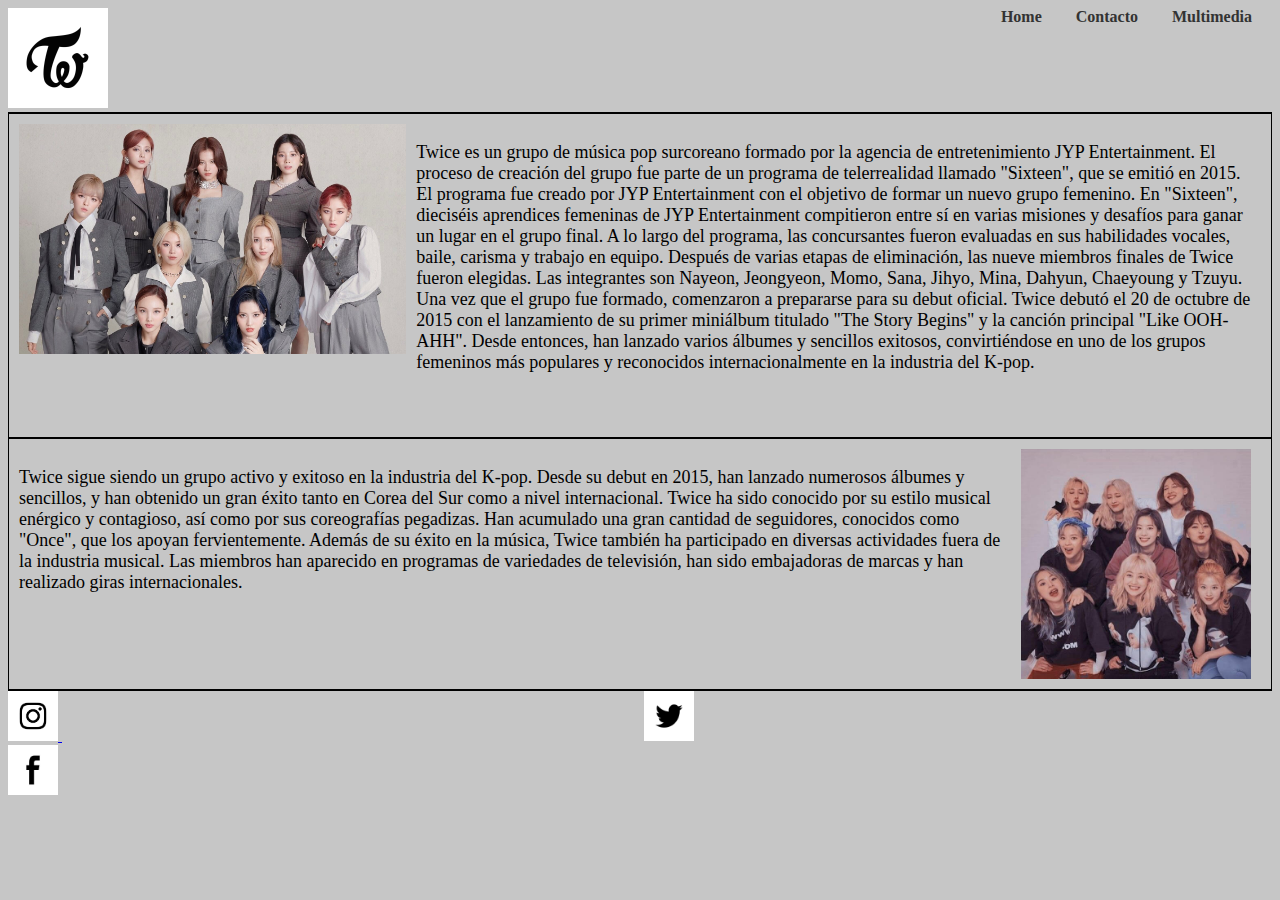
<file: index.html>
<!DOCTYPE html>
<html lang="en">
<head>
    <link rel="stylesheet" href="styles.css">
    <meta charset="UTF-8">
    <meta http-equiv="X-UA-Compatible" content="IE=edge">
    <meta name="viewport" content="width=device-width, initial-scale=1.0">
    <title>Twice</title>
</head>

<body>
    
    <header>
        <img src="TwiceLogo.jpg" alt="Logo" height="100" width="100">
        <nav id="menu">
          <a href="index.html">Home</a>
          <a href="contacto.html">Contacto</a>
          <a href="multimedia.html">Multimedia</a>
        </nav>
      </header>
    <main>
        <section>
          <img src="twice imagen 1.jpeg" alt="Image 1" align="left" >
          <p>
            Twice es un grupo de música pop surcoreano formado por la agencia de entretenimiento JYP Entertainment. El proceso de creación del grupo fue parte de un programa de telerrealidad llamado "Sixteen", que se emitió en 2015. El programa fue creado por JYP Entertainment con el objetivo de formar un nuevo grupo femenino. En "Sixteen", dieciséis aprendices femeninas de JYP Entertainment compitieron entre sí en varias misiones y desafíos para ganar un lugar en el grupo final. A lo largo del programa, las concursantes fueron evaluadas en sus habilidades vocales, baile, carisma y trabajo en equipo.
            Después de varias etapas de eliminación, las nueve miembros finales de Twice fueron elegidas. Las integrantes son Nayeon, Jeongyeon, Momo, Sana, Jihyo, Mina, Dahyun, Chaeyoung y Tzuyu. Una vez que el grupo fue formado, comenzaron a prepararse para su debut oficial.
            Twice debutó el 20 de octubre de 2015 con el lanzamiento de su primer miniálbum titulado "The Story Begins" y la canción principal "Like OOH-AHH". Desde entonces, han lanzado varios álbumes y sencillos exitosos, convirtiéndose en uno de los grupos femeninos más populares y reconocidos internacionalmente en la industria del K-pop.
          </p>
          <br>
          <br>
        </section>
        
        <section>
          <img src="twice 2.jpg" alt="Image 2" align="right">
          <p>
            Twice sigue siendo un grupo activo y exitoso en la industria del K-pop. Desde su debut en 2015, han lanzado numerosos álbumes y sencillos, y han obtenido un gran éxito tanto en Corea del Sur como a nivel internacional.

            Twice ha sido conocido por su estilo musical enérgico y contagioso, así como por sus coreografías pegadizas. Han acumulado una gran cantidad de seguidores, conocidos como "Once", que los apoyan fervientemente.

            Además de su éxito en la música, Twice también ha participado en diversas actividades fuera de la industria musical. Las miembros han aparecido en programas de variedades de televisión, han sido embajadoras de marcas y han realizado giras internacionales.

        </section>
      </main>
      <footer>
        <nav>
          <a href="https://www.instagram.com">
            <img src="instagram.jpg" alt="Instagram" height="50" width="50">
          </a>
          <a href="https://www.twitter.com">
            <img src="twitter.jpg" alt="Twitter" height="50" width="50">
          </a>
          <a href="https://www.facebook.com">
            <img src="facebook.jpg" alt="Facebook" height="50" width="50">
          </a>
        </nav>
      </footer>
</body>
</html>
</file>
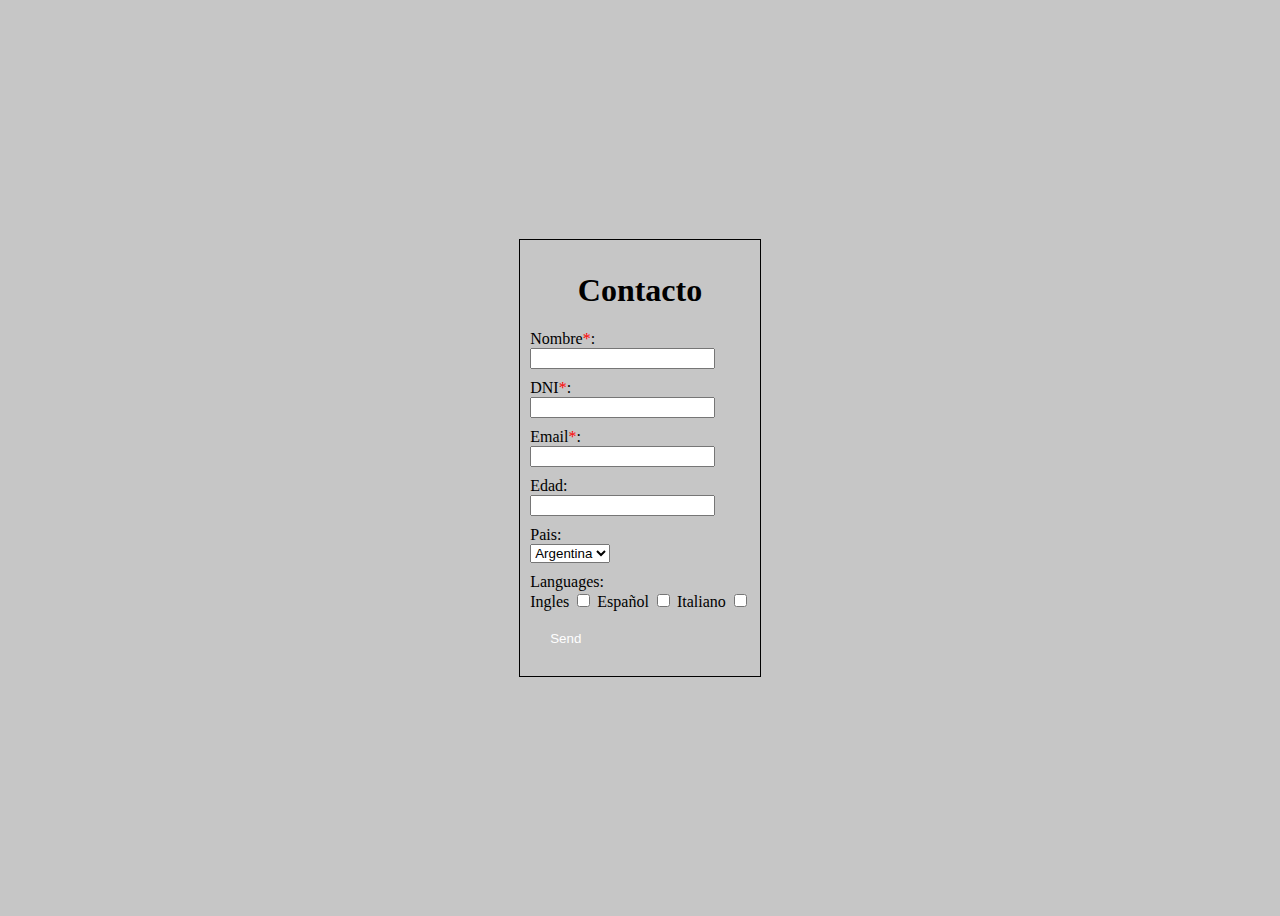
<file: contacto.html>
<!DOCTYPE html>
<html>
<head>
  <title>Contacto</title>
  <link rel="stylesheet" href="styles.css">
  <style>
    body {
      display: flex;
      justify-content: center;
      align-items: center;
      height: 100vh;
      flex-direction: column;
    }
    </style>
</head>

<body>
  <main>
    <section class="contact-section">
      <h1>Contacto</h1>
      <form action="submit.php" method="POST">
        <div class="form-field">
          <label for="name">Nombre<span class="required">*</span>:</label>
          <input type="text" id="name" name="name" required>
        </div>

        <div class="form-field">
          <label for="dni">DNI<span class="required">*</span>:</label>
          <input type="number" id="dni" name="dni" required>
        </div>

        <div class="form-field">
          <label for="email">Email<span class="required">*</span>:</label>
          <input type="email" id="email" name="email" required>
        </div>

        <div class="form-field">
          <label for="age">Edad:</label>
          <input type="number" id="age" name="age">
        </div>

        <div class="form-field">
          <label for="country">Pais:</label>
          <select id="country" name="country">
            <option value="Argentina">Argentina</option>
            <option value="Chile">Canada</option>
            <option value="Brazil">Uruguay</option>
            
          </select>
        </div>

        <div class="form-field">
          <label for="languages">Languages:</label>
          Ingles <input type="checkbox" id="languages" name="Ingles">
          Español <input type="checkbox" id="languages" name="Español">
          Italiano <input type="checkbox" id="languages" name="Italiano">
        </div>

        <div class="form-field">
          <input type="submit" value="Send">
        </div>
      </form>
    </section>
  </main>
</body>
</html>
</file>
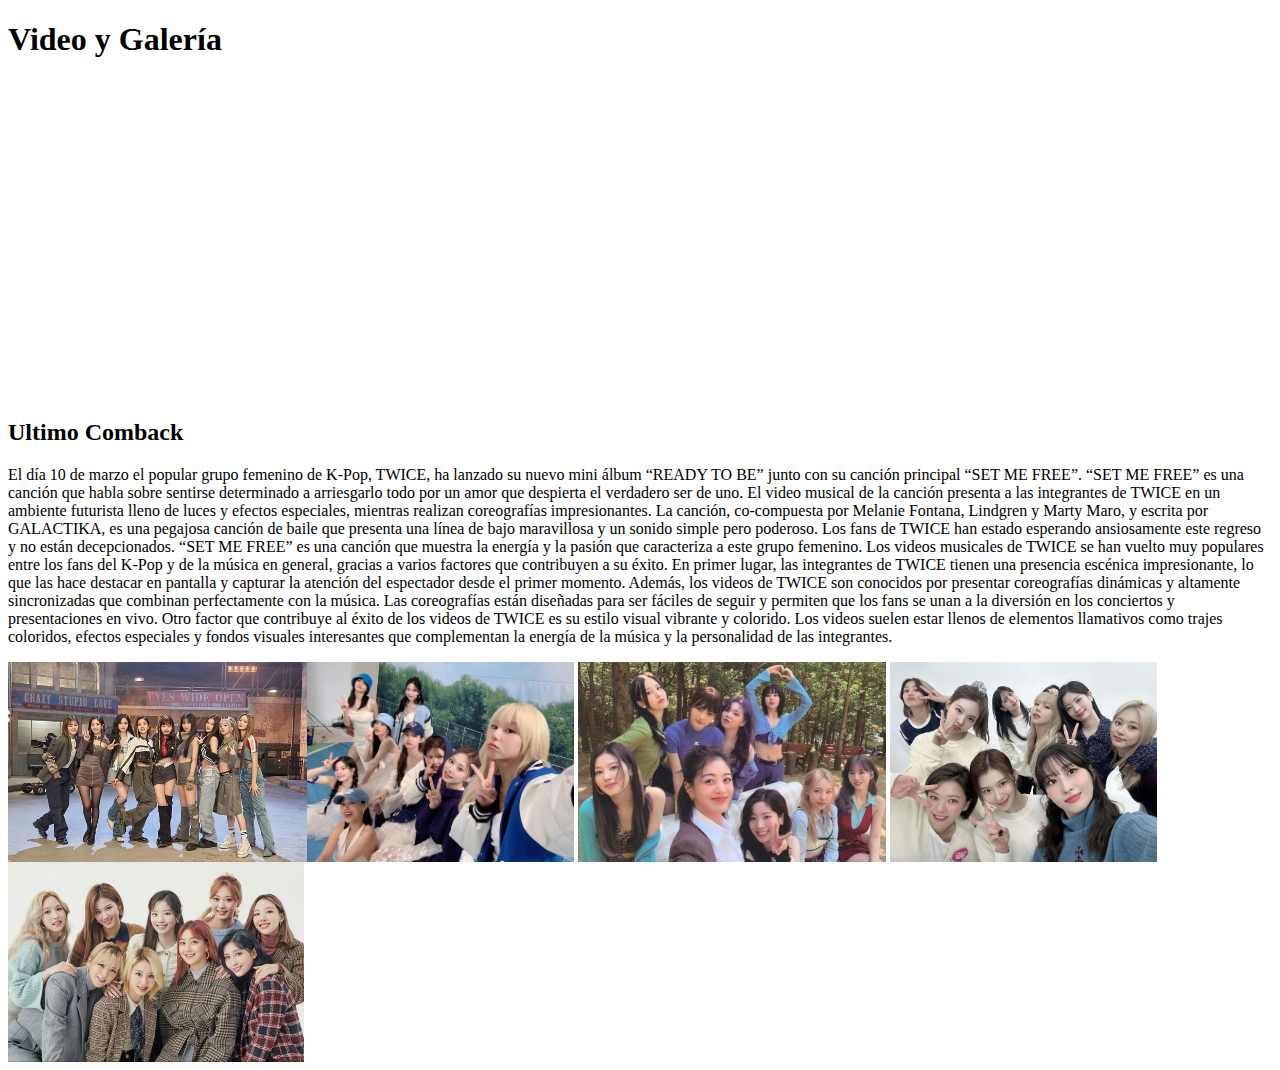
<file: multimedia.html>
<!DOCTYPE html>
<html>

<head>
  <title>Página con Video y Galería</title>

</head>

<body>
  <h1>Video y Galería</h1>

  <div id="container">
    <div id="video">
      <iframe width="100%" height="315" src="https://www.youtube.com/w4cTYnOPdNk" frameborder="0" allowfullscreen></iframe>
    </div>
    <div id="text">
     
<h2>Ultimo Comback</h2>
<p>El día 10 de marzo el popular grupo femenino de K-Pop, TWICE, ha lanzado su nuevo mini álbum “READY TO BE” junto con su canción principal “SET ME FREE”.
  “SET ME FREE” es una canción que habla sobre sentirse determinado a arriesgarlo todo por un amor que despierta el verdadero ser de uno. El video musical de la canción presenta a las integrantes de TWICE en un ambiente futurista lleno de luces y efectos especiales, mientras realizan coreografías impresionantes.
  La canción, co-compuesta por Melanie Fontana, Lindgren y Marty Maro, y escrita por GALACTIKA, es una pegajosa canción de baile que presenta una línea de bajo maravillosa y un sonido simple pero poderoso.
  Los fans de TWICE han estado esperando ansiosamente este regreso y no están decepcionados. “SET ME FREE” es una canción que muestra la energía y la pasión que caracteriza a este grupo femenino. 
  Los videos musicales de TWICE se han vuelto muy populares entre los fans del K-Pop y de la música en general, gracias a varios factores que contribuyen a su éxito.
  En primer lugar, las integrantes de TWICE tienen una presencia escénica impresionante, lo que las hace destacar en pantalla y capturar la atención del espectador desde el primer momento.
  Además, los videos de TWICE son conocidos por presentar coreografías dinámicas y altamente sincronizadas que combinan perfectamente con la música.
  Las coreografías están diseñadas para ser fáciles de seguir y permiten que los fans se unan a la diversión en los conciertos y presentaciones en vivo.
  Otro factor que contribuye al éxito de los videos de TWICE es su estilo visual vibrante y colorido.        
  Los videos suelen estar llenos de elementos llamativos como trajes coloridos, efectos especiales y fondos visuales interesantes que complementan la energía de la música y la personalidad de las integrantes.
</p>

    </div>
  </div>

  <div id="gallery">
    <img src="imagen 1.jpg" alt="Image 1" align="left" height="200" >
    <img src="imagen 2.jpg" alt="Image 2" align="center" height="200" >
    <img src="imagen 3.jpg" alt="Image 3" align="center" height="200" >
    <img src="imagen 4.jpg" alt="Image 4" align="center" height="200" >
    <img src="imagen 5.jpg" alt="Image 5" align="center" height="200" >
    
  </div>


</body>

</html>
</file>
<file: styles.css>
body {
    background-color: #c6c6c6;
    
  }
  
  header {
    border-bottom: 1px solid black;
  }
  header nav a {
    margin-right: 20px; /* Adjust the spacing as desired */
  }
  
  
  main section {
    border: 1px solid black;
    padding: 10px;
    overflow: hidden; /* Prevents images from overflowing the section */
  }
  
  #menu {
    float: right;
  }

  #menu a {
    margin-left: 10px;
    text-decoration: none;
    color: #333;
    font-weight: bold;
  }
 

  main section img {
    max-width: 100%; /* Ensures the images fit within the section */
    height: 230px;
    float: left;
    margin-right: 10px; /* Adds some space between the image and text */
  }
  
  main section:nth-child(2) img {
    max-height: 300px;
    max-width: 300px;
    float: right;
    margin-left: 10px; /* Adds some space between the image and text */
  }
  
  main section p {
    font-size: 18px; /* Adjust the font size as desired */
  }
  
  footer {
    border-top: 1px solid black;
  }
  footer nav a {
    margin-right: 582px; /* Adjust the spacing as desired */
  }
 
  
  .contact-section {
    margin: 20px;
  }
  
  .form-field {
    margin-bottom: 10px;
  }
  
  label {
    display: block;
  }
  
  .required {
    color: red;
  }
  
  input[type="submit"] {
    background-color: #c6c6c6;
    color: white;
    padding: 10px 20px;
    border: none;
    cursor: pointer;
  }
  
  input[type="submit"]:hover {
    background-color: #c6c6c6;
  }
  h1{
    text-align: center;
  }

  h2{
    margin-top: 15%;
    text-align: center;
}
  #Galeria img {
    
    margin: 17px;
}
</file>
